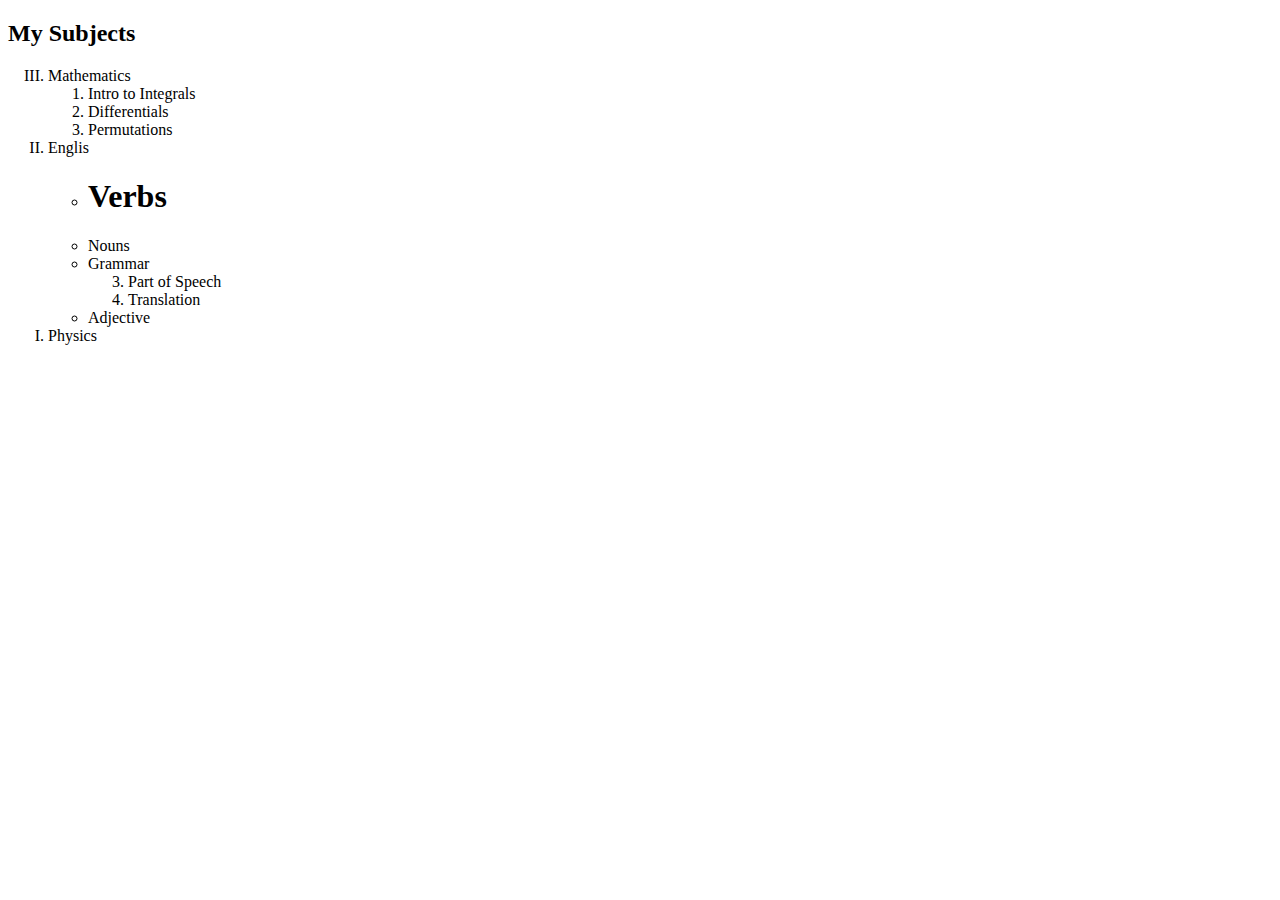
<file: School.html>
<!DOCTYPE html>
<html lang="en">
<head>
    <meta charset="UTF-8">
    <meta http-equiv="X-UA-Compatible" content="IE=edge">
    <meta name="viewport" content="width=device-width, initial-scale=1.0">
    <title>My School</title>
</head>
<body>
    
    <h2>My Subjects</h2>

    <ol type="I" reversed="true">
        <li>Mathematics
            <ol>
                <li>Intro to Integrals</li>
                <li>Differentials</li>
                <li>Permutations</li>
            </ol>
        </li>
        <li>Englis
            <ul>
                <li><h1>Verbs</h1></li>
                <li>Nouns</li>
                <li>Grammar
                    <ol start="3">
                        <li>Part of Speech</li>
                        <li>Translation</li>
                    </ol>
                </li>
                <li>Adjective</li>
            </ul>
        </li>
        <li>Physics</li>

    </ol>

</body>
</html>
</file>
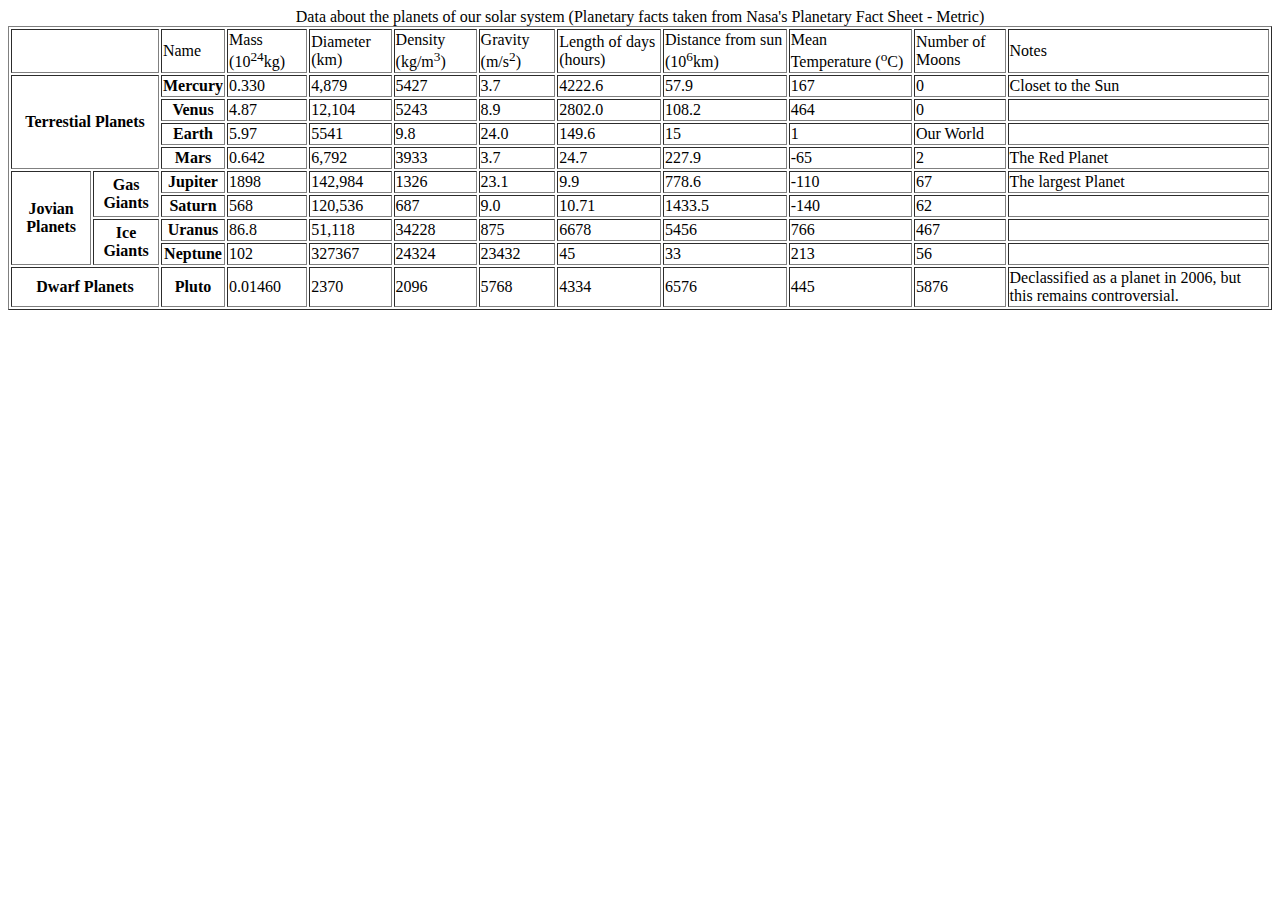
<file: solarsystem.html>
<!DOCTYPE html>
<html lang="en">
<head>
    <meta charset="UTF-8">
    <meta http-equiv="X-UA-Compatible" content="IE=edge">
    <meta name="viewport" content="width=device-width, initial-scale=1.0">
    <title>Table solar system</title>
</head>
<body>
    <table border="">
        <caption>Data about the planets of our solar system (Planetary facts taken from Nasa's Planetary Fact Sheet - Metric)</caption>
        <thead>
            <tr>
                <td colspan ="2"></td>
                <td>Name</td>
                <td>Mass (10<sup>24</sup>kg)</td>
                <td>Diameter (km)</td>
                <td>Density (kg/m<sup>3</sup>)</td>
                <td>Gravity (m/s<sup>2</sup>)</td>
                <td>Length of days (hours)</td>
                <td>Distance from sun (10<sup>6</sup>km)</td>
                <td>Mean Temperature (<sup>o</sup>C)</td>
                <td>Number of Moons</td>
                <td>Notes</td>
            </tr>
        </thead>
        <tbody>
            <tr>
                <th colspan="2" rowspan="4">Terrestial Planets</th>
                <th>Mercury</th>
                <td>0.330</td>
                <td>4,879</td>
                <td>5427</td>
                <td>3.7</td>
                <td>4222.6</td>
                <td>57.9</td>
                <td>167</td>
                <td>0</td>
                <td>Closet to the Sun</td>
            </tr>
            <tr>
                <th>Venus</th>
                <td>4.87</td>
                <td>12,104</td>
                <td>5243</td>
                <td>8.9</td>
                <td>2802.0</td>
                <td>108.2</td>
                <td>464</td>
                <td>0</td>
                <td></td>
            </tr>
            <tr>
                <th>Earth</th>
                <td>5.97</td>
                <td>5541</td>
                <td>9.8</td>
                <td>24.0</td>
                <td>149.6</td>
                <td>15</td>
                <td>1</td>
                <td>Our World</td>
                <td></td>
            </tr>
            <tr>
                <th>Mars</th>
                <td>0.642</td>
                <td>6,792</td>
                <td>3933</td>
                <td>3.7</td>
                <td>24.7</td>
                <td>227.9</td>
                <td>-65</td>
                <td>2</td>
                <td>The Red Planet</td>
            </tr>
            <tr>
                <th colspan="1" rowspan="4">Jovian Planets</th>
                <th rowspan="2">Gas Giants</th>
                <th>Jupiter</th>
                <td>1898</td>
                <td>142,984</td>
                <td>1326</td>
                <td>23.1</td>
                <td>9.9</td>
                <td>778.6</td>
                <td>-110</td>
                <td>67</td>
                <td>The largest Planet</td>
            </tr>
            <tr>
                <th>Saturn</th>
                <td>568</td>
                <td>120,536</td>
                <td>687</td>
                <td>9.0</td>
                <td>10.71</td>
                <td>1433.5</td>
                <td>-140</td>
                <td>62</td>
                <td></td>
            </tr>
            <tr>
                <th rowspan="2">Ice Giants</th>
                <th>Uranus</th>
                <td>86.8</td>
                <td>51,118</td>
                <td>34228</td>
                <td>875</td>
                <td>6678</td>
                <td>5456</td>
                <td>766</td>
                <td>467</td>
                <td></td>
            </tr>
            <tr>
                <th>Neptune</th>
                <td>102</td>
                <td>327367</td>
                <td>24324</td>
                <td>23432</td>
                <td>45</td>
                <td>33</td>
                <td>213</td>
                <td>56</td>
                <td></td>
            </tr>
            <tr>
                <th colspan="2">Dwarf Planets</th>
                <th>Pluto</th>
                <td>0.01460</td>
                <td>2370</td>
                <td>2096</td>
                <td>5768</td>
                <td>4334</td>
                <td>6576</td>
                <td>445</td>
                <td>5876</td>
                <td>Declassified as a planet in 2006, but this remains controversial.</td>
            </tr>
        </tbody>
    </table>
</body>
</html>
</file>
